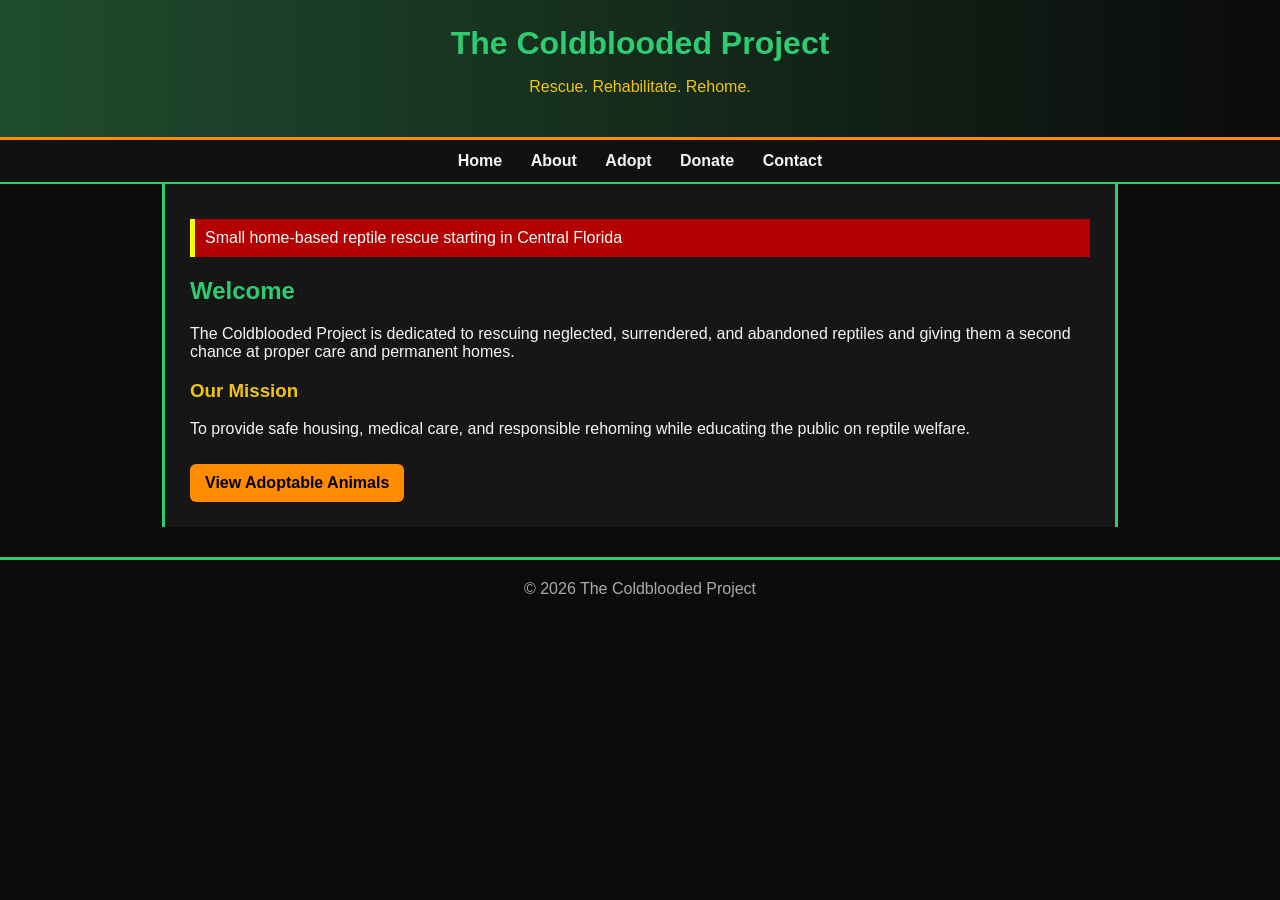
<file: index.html>
<!DOCTYPE html>
<html>
<head>
    <title>The Coldblooded Project</title>
    <link rel="stylesheet" href="style.css">
</head>
<body>

<header>
    <h1>The Coldblooded Project</h1>
    <p>Rescue. Rehabilitate. Rehome.</p>
</header>

<nav>
    <a href="index.html">Home</a>
    <a href="about.html">About</a>
    <a href="adopt.html">Adopt</a>
    <a href="donate.html">Donate</a>
    <a href="contact.html">Contact</a>
</nav>

<div class="container">

    <div class="alert">
        Small home-based reptile rescue starting in Central Florida
    </div>

    <h2>Welcome</h2>
    <p>
        The Coldblooded Project is dedicated to rescuing neglected, surrendered, and abandoned reptiles
        and giving them a second chance at proper care and permanent homes.
    </p>

    <h3>Our Mission</h3>
    <p>
        To provide safe housing, medical care, and responsible rehoming while educating the public on reptile welfare.
    </p>

    <a class="button" href="adopt.html">View Adoptable Animals</a>

</div>

<footer>
    © 2026 The Coldblooded Project
</footer>

</body>
</html>
</file>
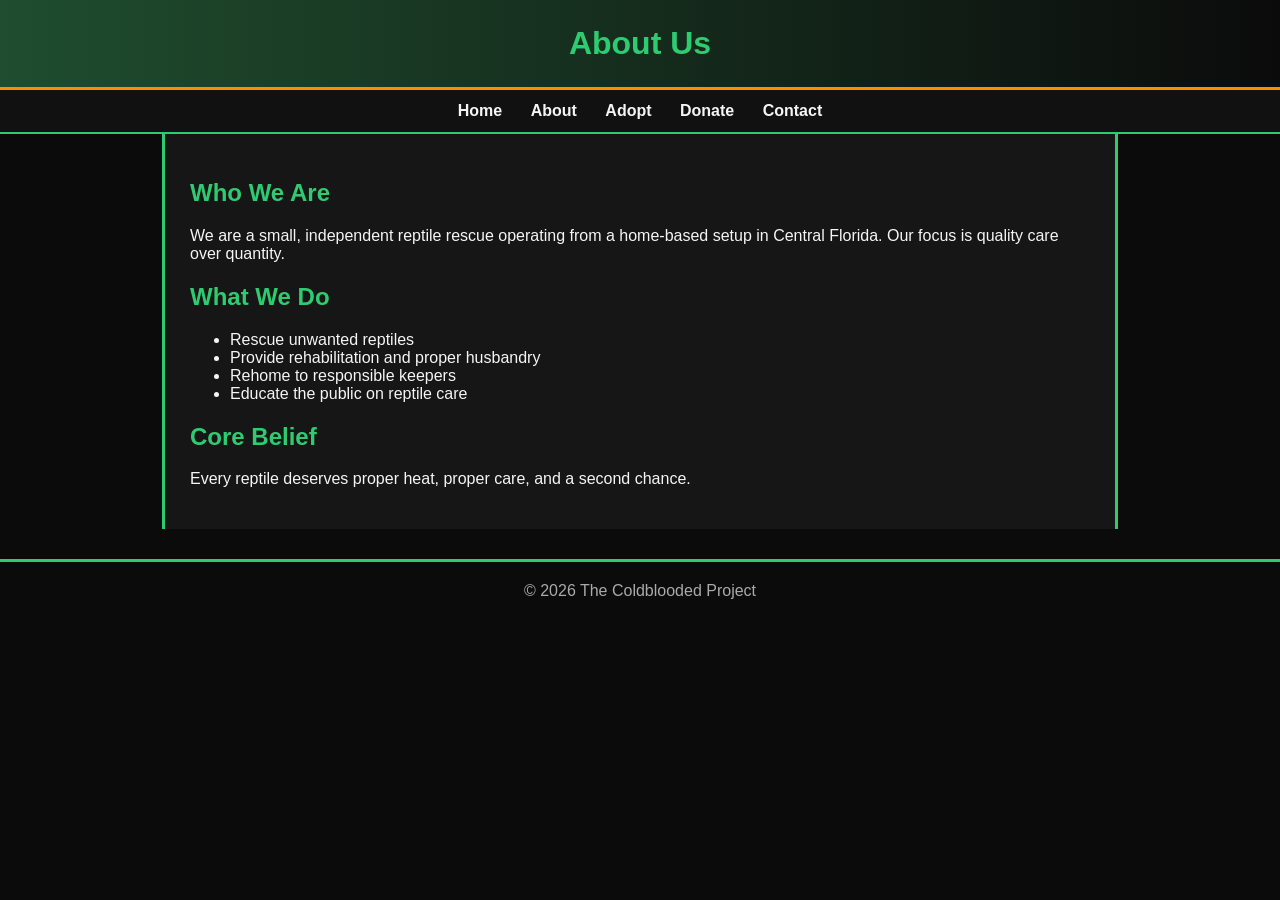
<file: about.html>
<!DOCTYPE html>
<html>
<head>
    <title>About - The Coldblooded Project</title>
    <link rel="stylesheet" href="style.css">
</head>
<body>

<header>
    <h1>About Us</h1>
</header>

<nav>
    <a href="index.html">Home</a>
    <a href="about.html">About</a>
    <a href="adopt.html">Adopt</a>
    <a href="donate.html">Donate</a>
    <a href="contact.html">Contact</a>
</nav>

<div class="container">

    <h2>Who We Are</h2>
    <p>
        We are a small, independent reptile rescue operating from a home-based setup in Central Florida.
        Our focus is quality care over quantity.
    </p>

    <h2>What We Do</h2>
    <ul>
        <li>Rescue unwanted reptiles</li>
        <li>Provide rehabilitation and proper husbandry</li>
        <li>Rehome to responsible keepers</li>
        <li>Educate the public on reptile care</li>
    </ul>

    <h2>Core Belief</h2>
    <p>
        Every reptile deserves proper heat, proper care, and a second chance.
    </p>

</div>

<footer>
    © 2026 The Coldblooded Project
</footer>

</body>
</html>
</file>
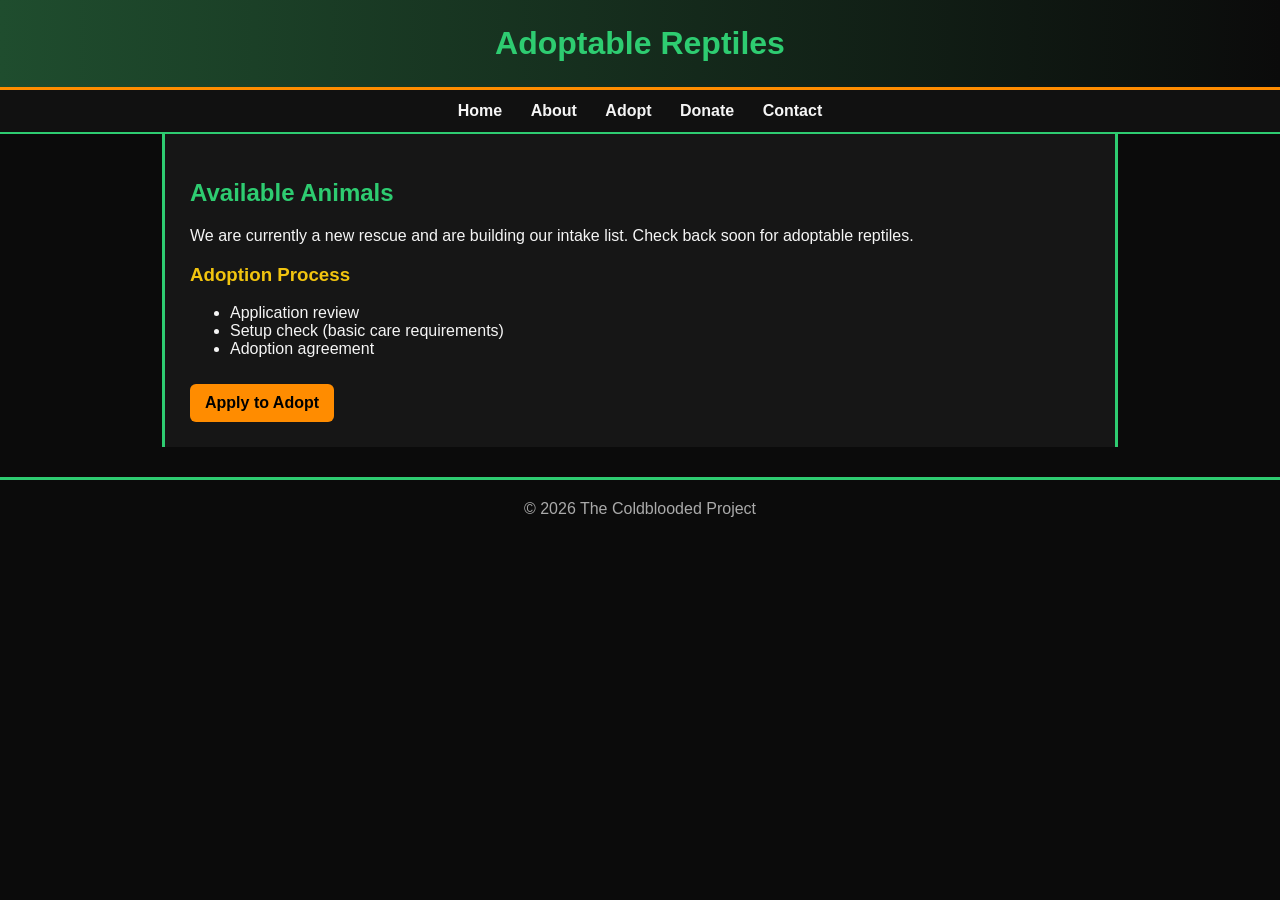
<file: adopt.html>
<!DOCTYPE html>
<html>
<head>
    <title>Adopt - The Coldblooded Project</title>
    <link rel="stylesheet" href="style.css">
</head>
<body>

<header>
    <h1>Adoptable Reptiles</h1>
</header>

<nav>
    <a href="index.html">Home</a>
    <a href="about.html">About</a>
    <a href="adopt.html">Adopt</a>
    <a href="donate.html">Donate</a>
    <a href="contact.html">Contact</a>
</nav>

<div class="container">

    <h2>Available Animals</h2>
    <p>
        We are currently a new rescue and are building our intake list.
        Check back soon for adoptable reptiles.
    </p>

    <h3>Adoption Process</h3>
    <ul>
        <li>Application review</li>
        <li>Setup check (basic care requirements)</li>
        <li>Adoption agreement</li>
    </ul>

    <a class="button" href="contact.html">Apply to Adopt</a>

</div>

<footer>
    © 2026 The Coldblooded Project
</footer>

</body>
</html>
</file>
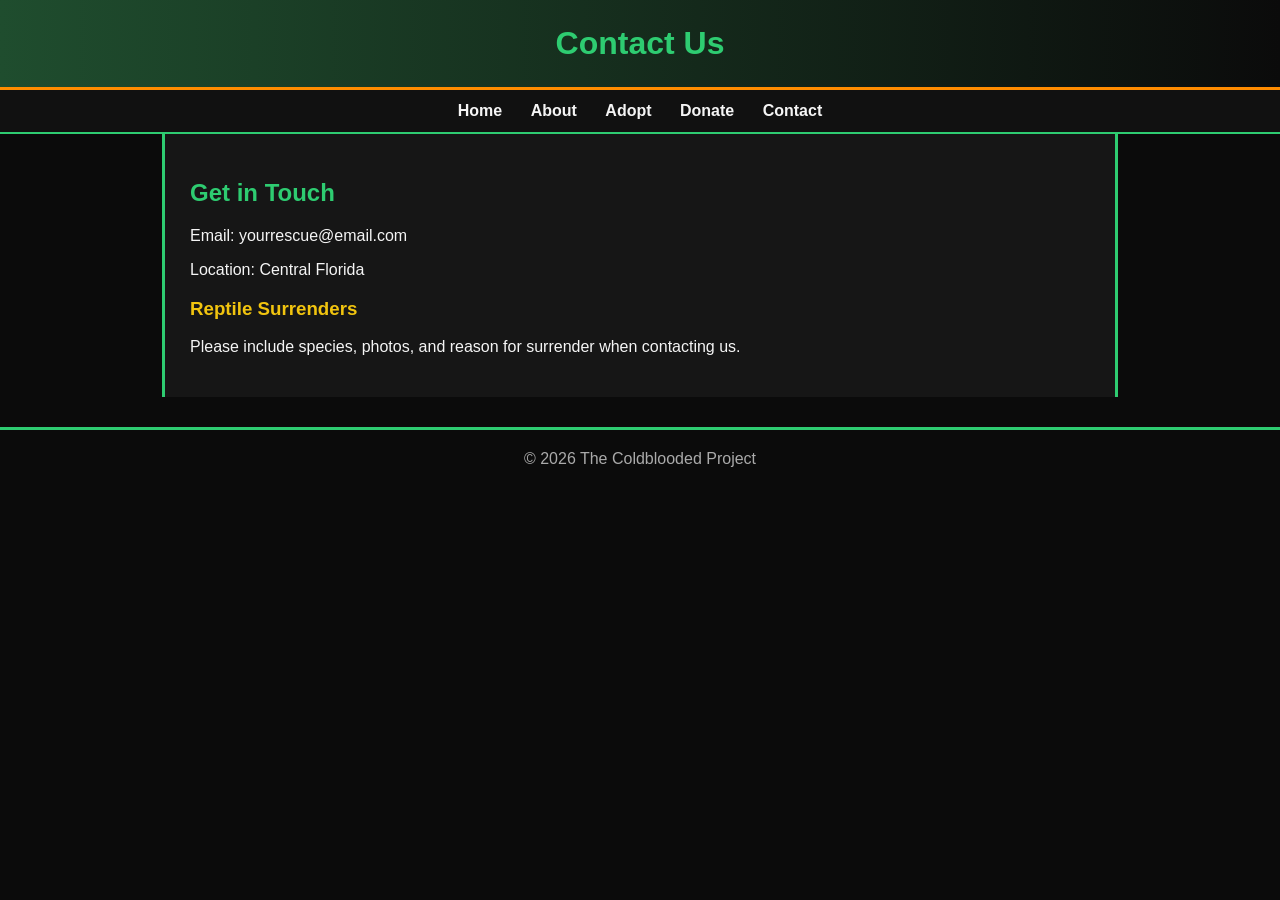
<file: contact.html>
<!DOCTYPE html>
<html>
<head>
    <title>Contact - The Coldblooded Project</title>
    <link rel="stylesheet" href="style.css">
</head>
<body>

<header>
    <h1>Contact Us</h1>
</header>

<nav>
    <a href="index.html">Home</a>
    <a href="about.html">About</a>
    <a href="adopt.html">Adopt</a>
    <a href="donate.html">Donate</a>
    <a href="contact.html">Contact</a>
</nav>

<div class="container">

    <h2>Get in Touch</h2>

    <p>Email: yourrescue@email.com</p>
    <p>Location: Central Florida</p>

    <h3>Reptile Surrenders</h3>
    <p>
        Please include species, photos, and reason for surrender when contacting us.
    </p>

</div>

<footer>
    © 2026 The Coldblooded Project
</footer>

</body>
</html>
</file>
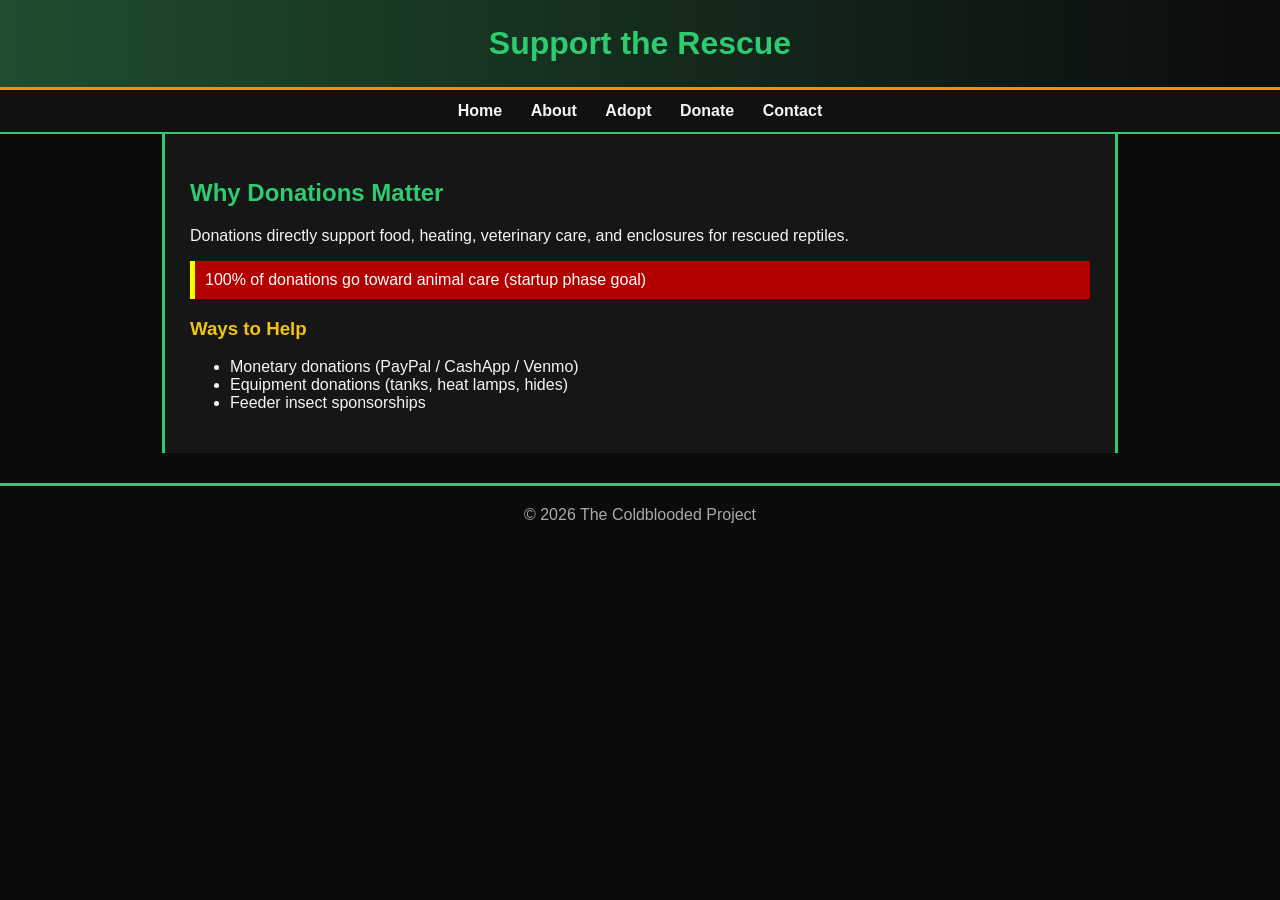
<file: donate.html>
<!DOCTYPE html>
<html>
<head>
    <title>Donate - The Coldblooded Project</title>
    <link rel="stylesheet" href="style.css">
</head>
<body>

<header>
    <h1>Support the Rescue</h1>
</header>

<nav>
    <a href="index.html">Home</a>
    <a href="about.html">About</a>
    <a href="adopt.html">Adopt</a>
    <a href="donate.html">Donate</a>
    <a href="contact.html">Contact</a>
</nav>

<div class="container">

    <h2>Why Donations Matter</h2>
    <p>
        Donations directly support food, heating, veterinary care, and enclosures for rescued reptiles.
    </p>

    <div class="alert">
        100% of donations go toward animal care (startup phase goal)
    </div>

    <h3>Ways to Help</h3>
    <ul>
        <li>Monetary donations (PayPal / CashApp / Venmo)</li>
        <li>Equipment donations (tanks, heat lamps, hides)</li>
        <li>Feeder insect sponsorships</li>
    </ul>

</div>

<footer>
    © 2026 The Coldblooded Project
</footer>

</body>
</html>
</file>
<file: style.css>
body {
    margin: 0;
    font-family: Arial, sans-serif;
    background: #0b0b0b;
    color: #f5f5f5;
}

header {
    background: linear-gradient(90deg, #1f4d2e, #0b0b0b);
    padding: 25px;
    text-align: center;
    border-bottom: 3px solid #ff8c00;
}

header h1 {
    color: #2ecc71;
    margin: 0;
}

header p {
    color: #f1c40f;
}

nav {
    background: #111;
    text-align: center;
    padding: 12px;
    border-bottom: 2px solid #2ecc71;
}

nav a {
    color: #f5f5f5;
    margin: 0 12px;
    text-decoration: none;
    font-weight: bold;
}

nav a:hover {
    color: #ff8c00;
}

.container {
    max-width: 900px;
    margin: auto;
    padding: 25px;
    background: #161616;
    border-left: 3px solid #2ecc71;
    border-right: 3px solid #2ecc71;
}

h2 {
    color: #2ecc71;
}

h3 {
    color: #f1c40f;
}

.button {
    display: inline-block;
    background: #ff8c00;
    color: black;
    padding: 10px 15px;
    margin-top: 10px;
    text-decoration: none;
    font-weight: bold;
    border-radius: 6px;
}

.button:hover {
    background: #e67e22;
}

.alert {
    background: #b30000;
    padding: 10px;
    margin: 10px 0;
    color: white;
    border-left: 5px solid yellow;
}

footer {
    text-align: center;
    padding: 20px;
    background: #0b0b0b;
    border-top: 3px solid #2ecc71;
    color: #aaa;
    margin-top: 30px;
}
</file>
